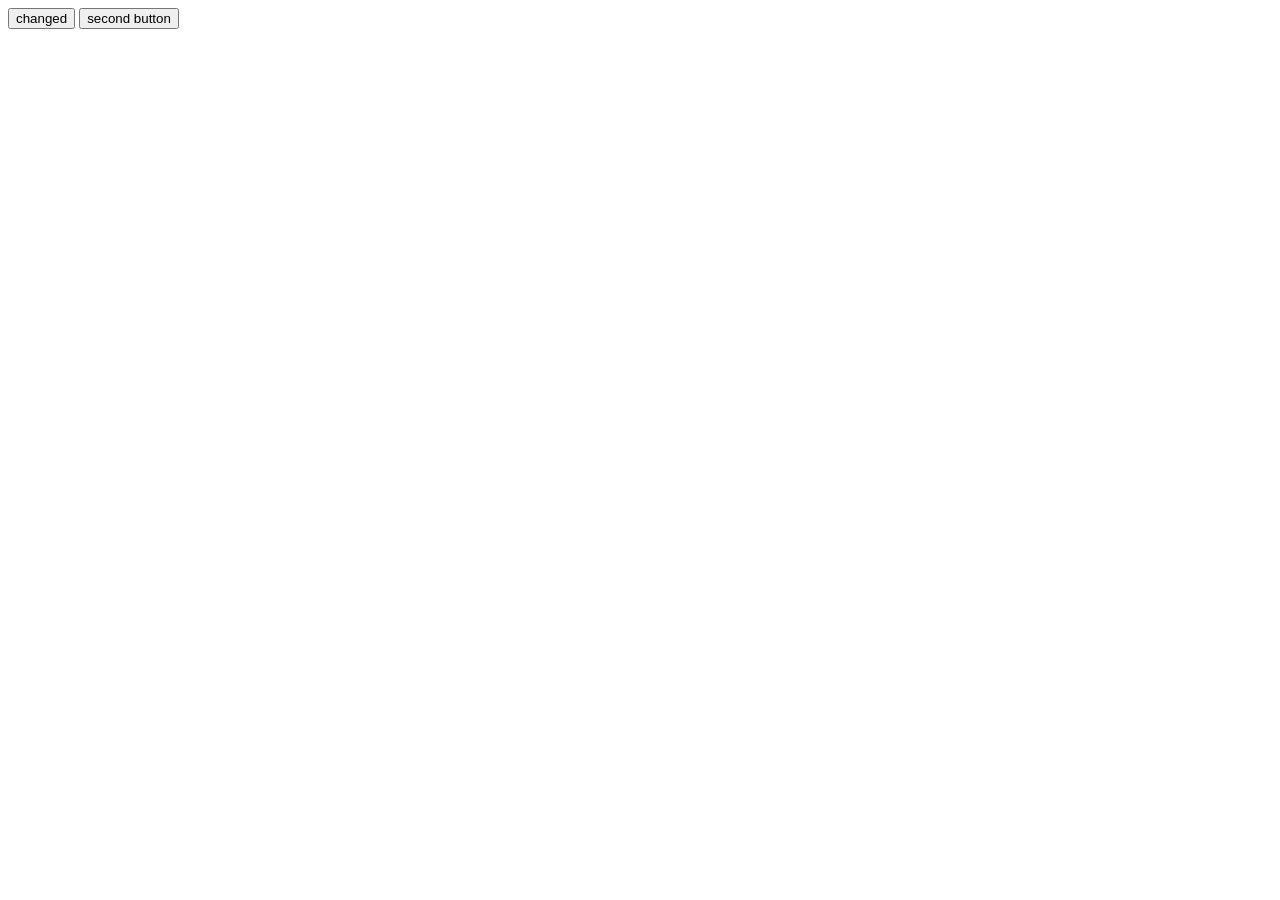
<file: dom-documentObjectModel/dom.html>
<!DOCTYPE html>
<html lang="en">
<head>
    <meta charset="UTF-8">
    <meta name="viewport" content="width=device-width, initial-scale=1.0">
    <title>Document</title>
    <script src="dom.js" defer></script>
</head>
<body>
    <button>hello</button>
    <button class="js-button">second button</button>

    
</body>
</html>
</file>
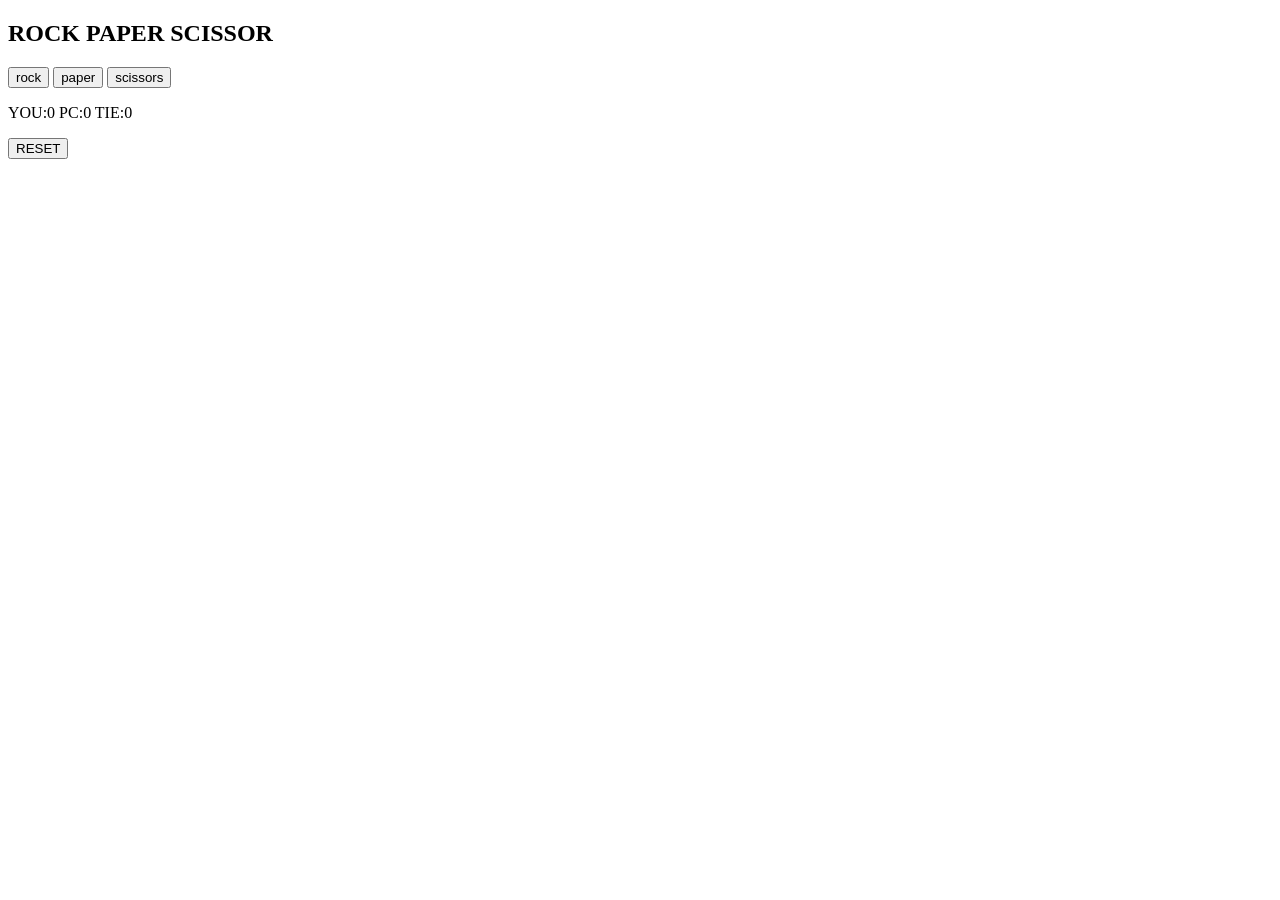
<file: dom-project2/dom.html>
<!DOCTYPE html>
<html lang="en">
<head>
    <meta charset="UTF-8">
    <meta name="viewport" content="width=device-width, initial-scale=1.0">
    <title>Document</title>
    <script src="dom.js" defer></script>
</head>
<body>
    <h2>ROCK PAPER SCISSOR</h2>

    <button id="rock" title="booh">rock</button>
    <button id="paper" title="bahh">paper</button>
    <button id="scissor" title="blahhh">scissors</button>
    <p class="js-result"></p>

    <p class="js-moves"></p>

    <p class="js-score"></p>

    <button id="reset" title="blahhh">RESET</button>


    


    
</body>
</html>
</file>
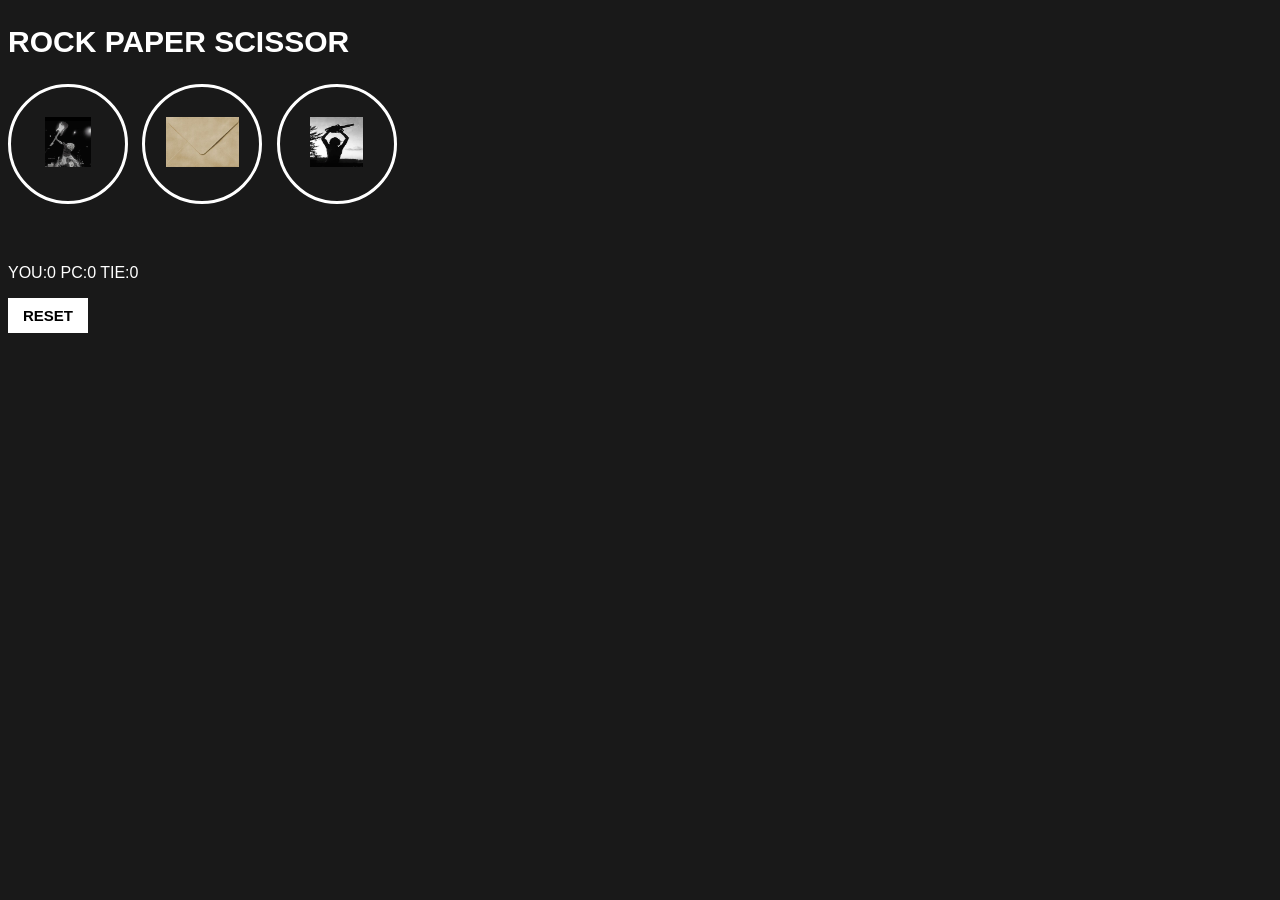
<file: dom-project4[rock with css]/dom.html>
<!DOCTYPE html>
<html lang="en">
<head>
    <meta charset="UTF-8">
    <meta name="viewport" content="width=device-width, initial-scale=1.0">
    <title>Document</title>
    <script src="dom.js" defer></script>

    <style>
        body{
            background-color: rgb(25,25,25);
            color: white;
            font-family: Arial, Helvetica, sans-serif;
        }

        .title{
            font-size: 30px;
            font-weight: bold;
        }

        .move-icon{
            height: 50px;
        }
        .btn{
            background-color:  rgb(25,25,25);
            border: 3px solid white;
            width: 120px;
            height: 120px;
            border-radius: 60px;
            margin-right: 10px;
            cursor: pointer;
        }

        .results{
            font-size: 25px;
            font-weight: bold;
            margin-top: 50px;

        }

        .score{
            margin-top: 60px;
        }

        .reset{
            border: none;
            background-color: white;
            color: black;
            padding: 9px 15px;
            font-size: 15px;
            font-weight: bold;
            font-family: Arial, Helvetica, sans-serif;
            cursor: pointer;
        }


    </style>
</head>


<body>
    <h2 class="title">ROCK PAPER SCISSOR</h2>

    <button id="rock" title="booh" class="btn"><img src="images/rock.jfif" class="move-icon"></button>
    <button id="paper" title="bahh" class="btn"><img src="images/paper.jfif" class="move-icon"></button>
    <button id="scissor" title="blahhh" class="btn"><img src="images/scissor.jfif" class="move-icon"></button>
    
    <p class="js-result results"></p>

    <p class="js-moves"></p>

    <p class="js-score score" ></p>

    <button id="reset" title="blahhh" class="reset">RESET</button>


    


    
</body>
</html>
</file>
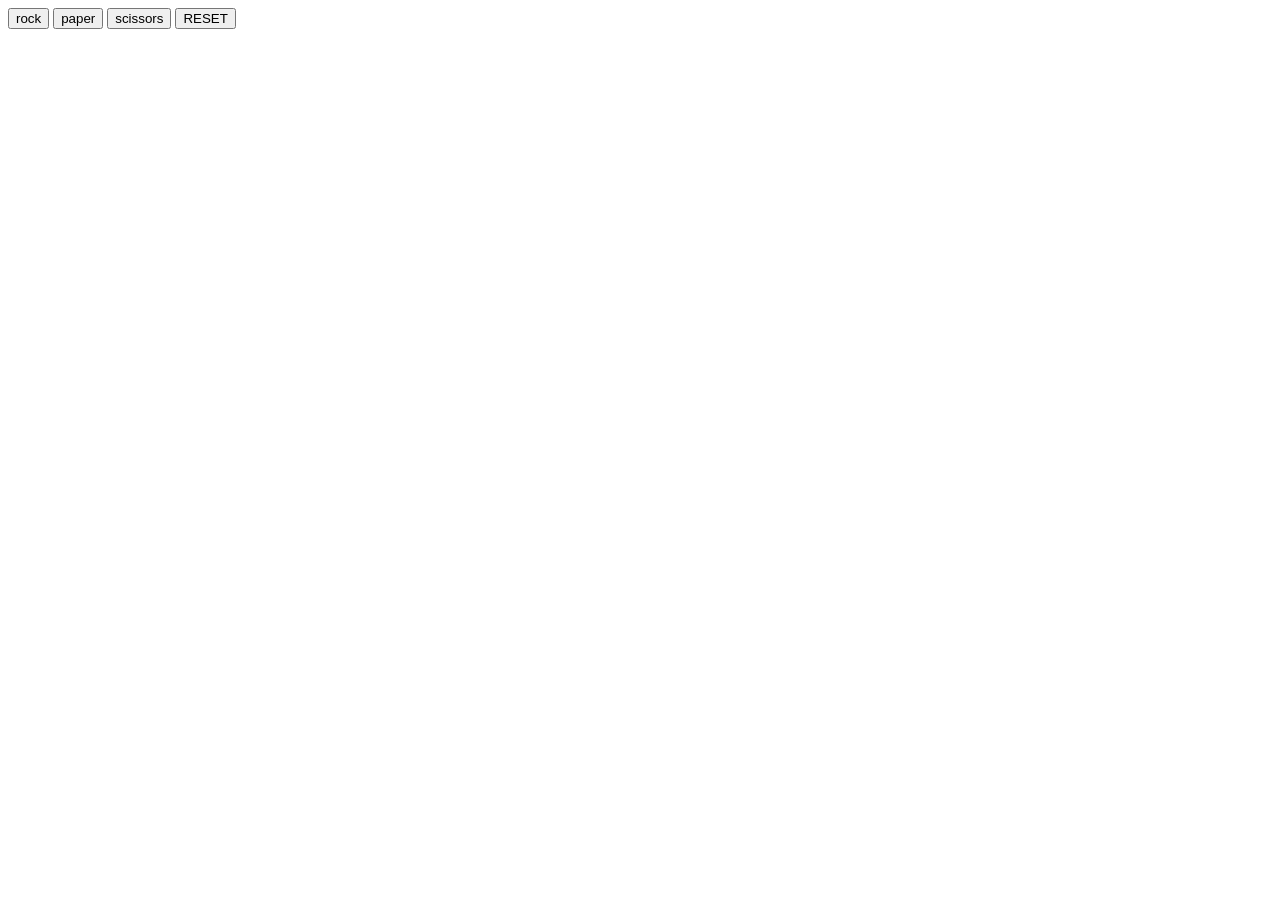
<file: r-p-s-with-objects/game.html>
<!DOCTYPE html>
<html lang="en">
<head>
    <meta charset="UTF-8">
    <meta name="viewport" content="width=device-width, initial-scale=1.0">
    <title>Document</title>
    <script src="game.js" defer></script>
</head>
<body>
    <button id="rock" title="booh">rock</button>
    <button id="paper" title="bahh">paper</button>
    <button id="scissor" title="blahhh">scissors</button>
    <button id="reset" title="blahhh">RESET</button>

    
</body>
</html>
</file>
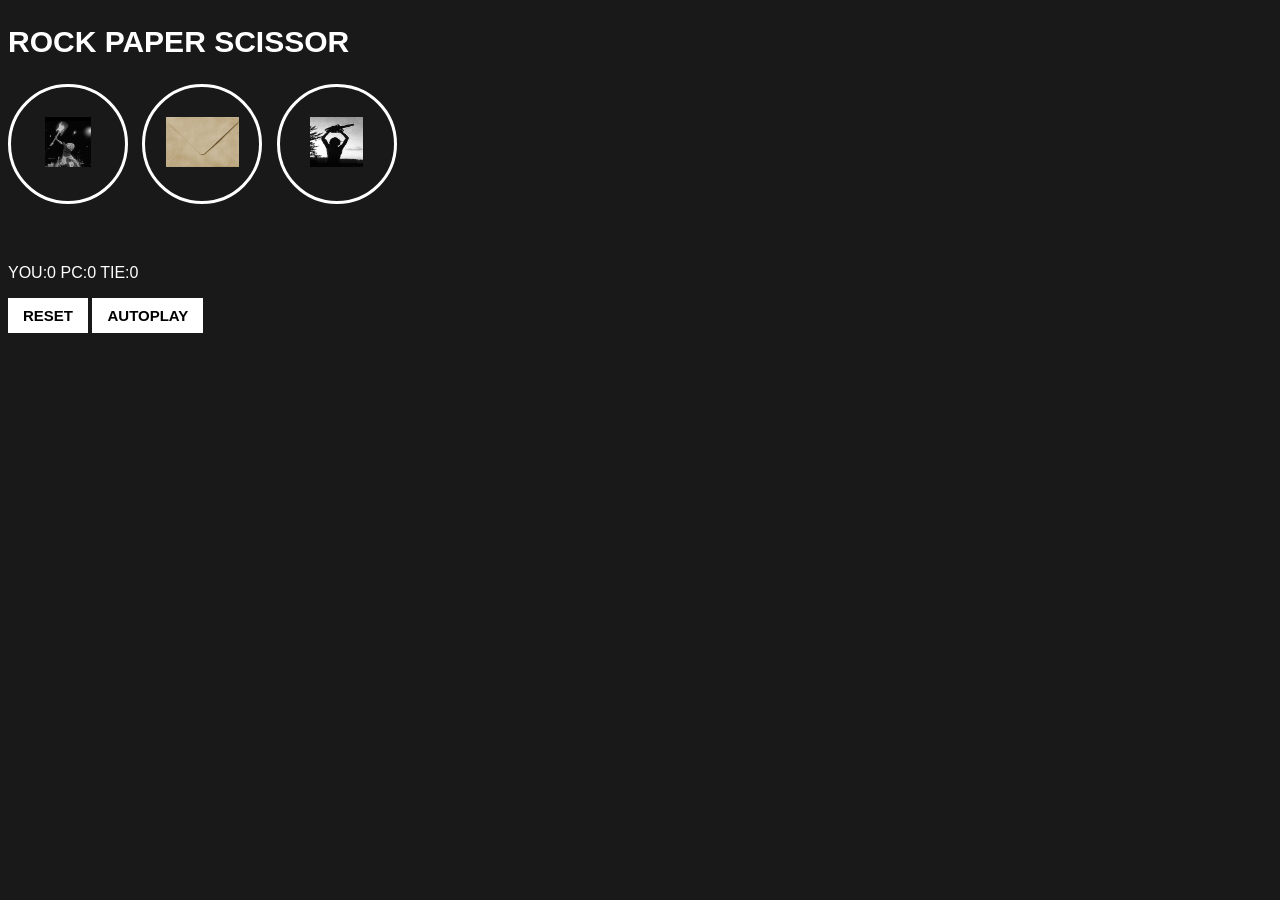
<file: rock-paper-scissor-auto/dom.html>
<!DOCTYPE html>
<html lang="en">
<head>
    <meta charset="UTF-8">
    <meta name="viewport" content="width=device-width, initial-scale=1.0">
    <title>Document</title>
    <script src="dom.js" defer></script>

    <style>
        body{
            background-color: rgb(25,25,25);
            color: white;
            font-family: Arial, Helvetica, sans-serif;
        }

        .title{
            font-size: 30px;
            font-weight: bold;
        }

        .move-icon{
            height: 50px;
        }
        .btn{
            background-color:  rgb(25,25,25);
            border: 3px solid white;
            width: 120px;
            height: 120px;
            border-radius: 60px;
            margin-right: 10px;
            cursor: pointer;
        }

        .results{
            font-size: 25px;
            font-weight: bold;
            margin-top: 50px;

        }

        .score{
            margin-top: 60px;
        }

        .reset,.auto-but{
            border: none;
            background-color: white;
            color: black;
            padding: 9px 15px;
            font-size: 15px;
            font-weight: bold;
            font-family: Arial, Helvetica, sans-serif;
            cursor: pointer;
        }


    </style>
</head>


<body>
    <h2 class="title">ROCK PAPER SCISSOR</h2>

    <button id="rock" title="booh" class="btn"><img src="images/rock.jfif" class="move-icon"></button>
    <button id="paper" title="bahh" class="btn"><img src="images/paper.jfif" class="move-icon"></button>
    <button id="scissor" title="blahhh" class="btn"><img src="images/scissor.jfif" class="move-icon"></button>
    
    <p class="js-result results"></p>

    <p class="js-moves"></p>

    <p class="js-score score" ></p>

    <button id="reset" title="blahhh" class="reset">RESET</button>
    <button class="auto-but" onclick="
    autoplay()">AUTOPLAY</button>


    


    
</body>
</html>
</file>
